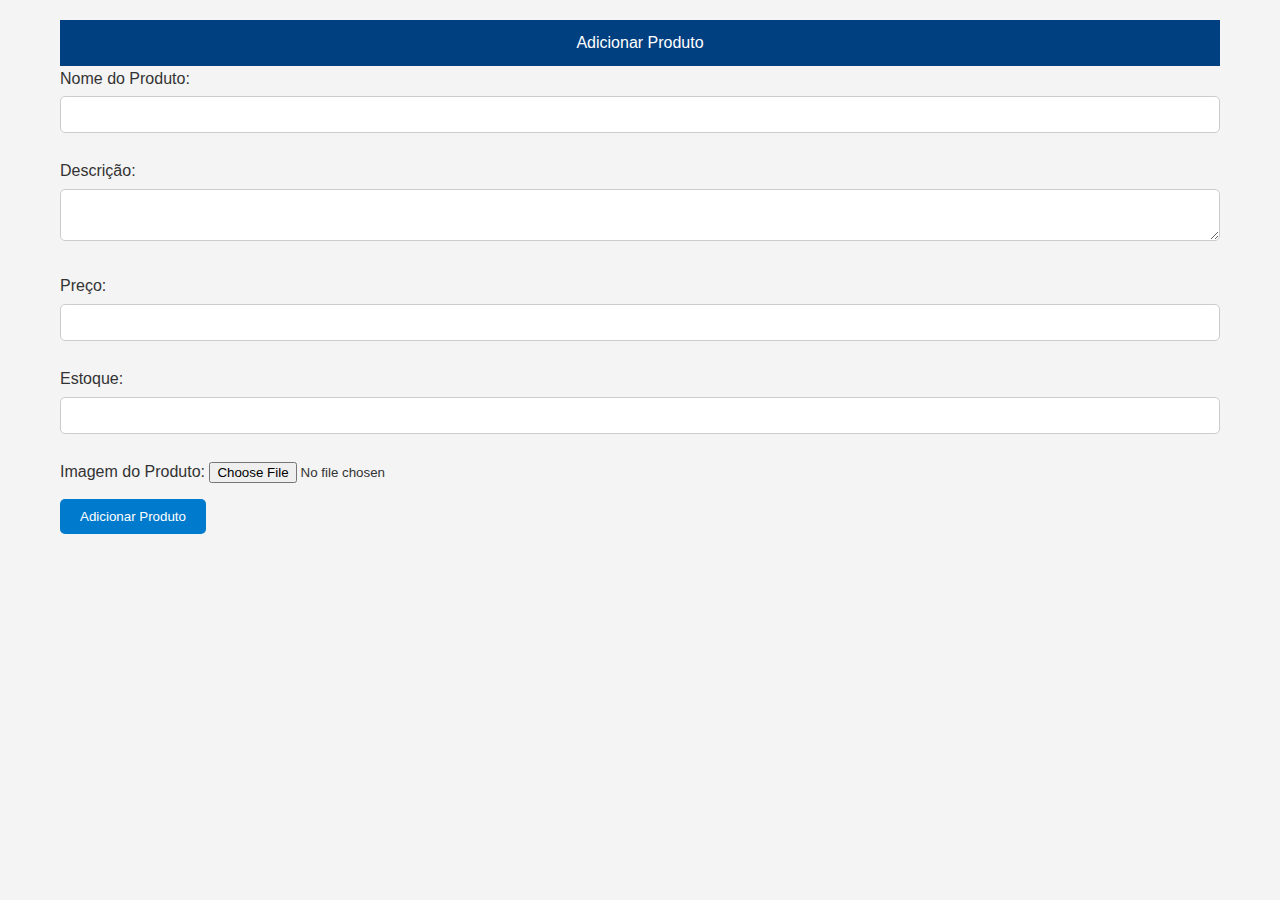
<file: add_product.html>
<!DOCTYPE html>
<html lang="en">
<head>
    <meta charset="UTF-8">
    <meta name="viewport" content="width=device-width, initial-scale=1.0">
    <title>Adicionar Produto | OpenMarket</title>
    <link rel="stylesheet" href="css/styles.css">
</head>
<body>
    <div class="container">
        <header>Adicionar Produto</header>
        <form action="process_add_product.php" method="post" enctype="multipart/form-data">
            <div>
                <label for="name">Nome do Produto:</label>
                <input type="text" id="name" name="name" required>
            </div>
            <div>
                <label for="description">Descrição:</label>
                <textarea id="description" name="description" required></textarea>
            </div>
            <div>
                <label for="price">Preço:</label>
                <input type="text" id="price" name="price" required>
            </div>
            <div>
                <label for="stock">Estoque:</label>
                <input type="number" id="stock" name="stock" required>
            </div>
            <div>
                <label for="image">Imagem do Produto:</label>
                <input type="file" id="image" name="image" required>
            </div>
            <div>
                <button type="submit">Adicionar Produto</button>
            </div>
        </form>
    </div>
</body>
</html>
</file>
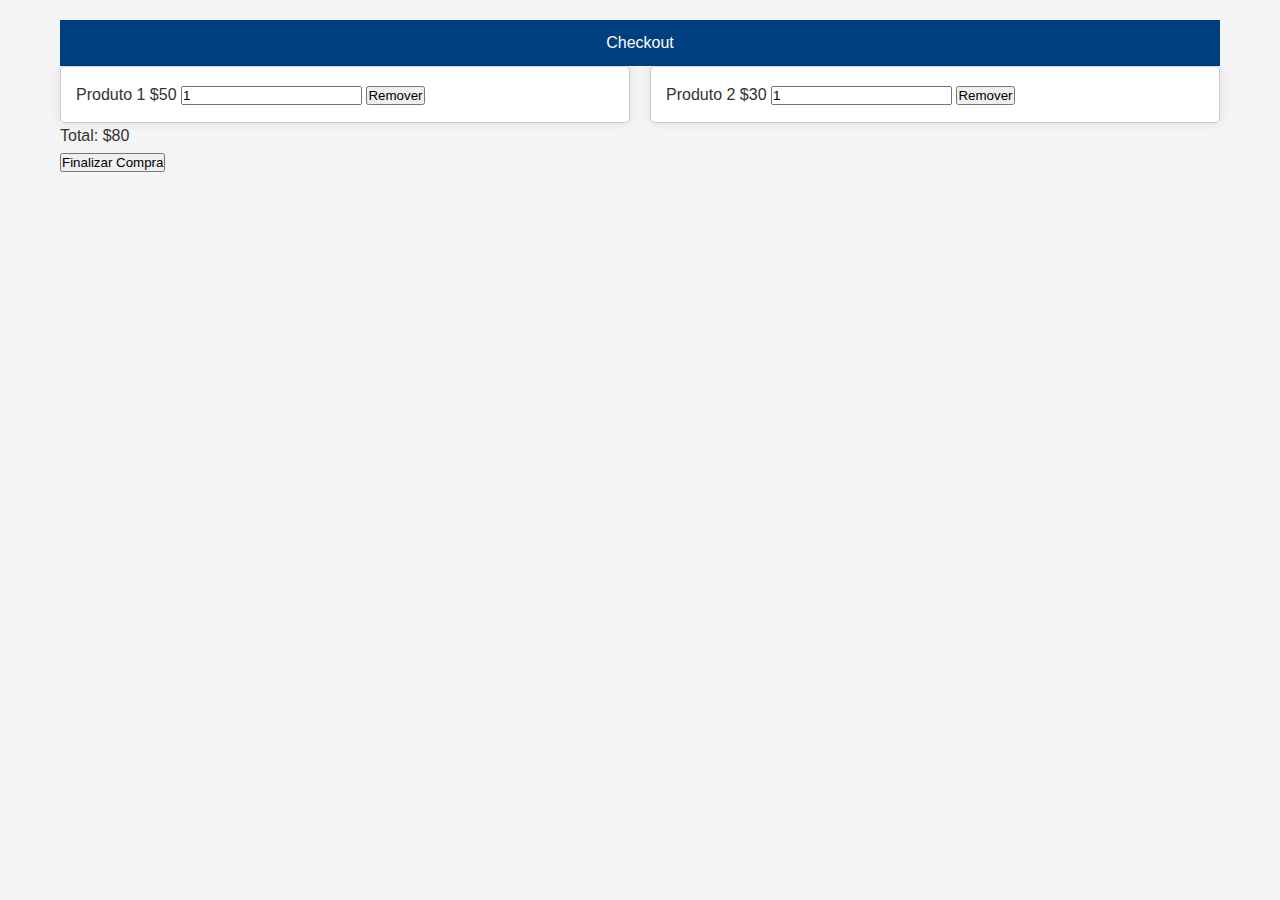
<file: checkout.html>
<!DOCTYPE html>
<html lang="en">
<head>
    <meta charset="UTF-8">
    <meta name="viewport" content="width=device-width, initial-scale=1.0">
    <title>Checkout | OpenMarket</title>
    <link rel="stylesheet" href="css/styles.css">
    <script src="js/checkout.js" defer></script>
</head>
<body>
    <div class="container">
        <header>Checkout</header>
        <div class="cart-list">
            <div class="item">
                <span>Produto 1</span>
                <span>$50</span>
                <input type="number" value="1">
                <button class="remove-item">Remover</button>
            </div>
            <div class="item">
                <span>Produto 2</span>
                <span>$30</span>
                <input type="number" value="1">
                <button class="remove-item">Remover</button>
            </div>
        </div>
        <div class="total">
            Total: $80
        </div>
        <button class="checkout">Finalizar Compra</button>
    </div>
</body>
</html>
</file>
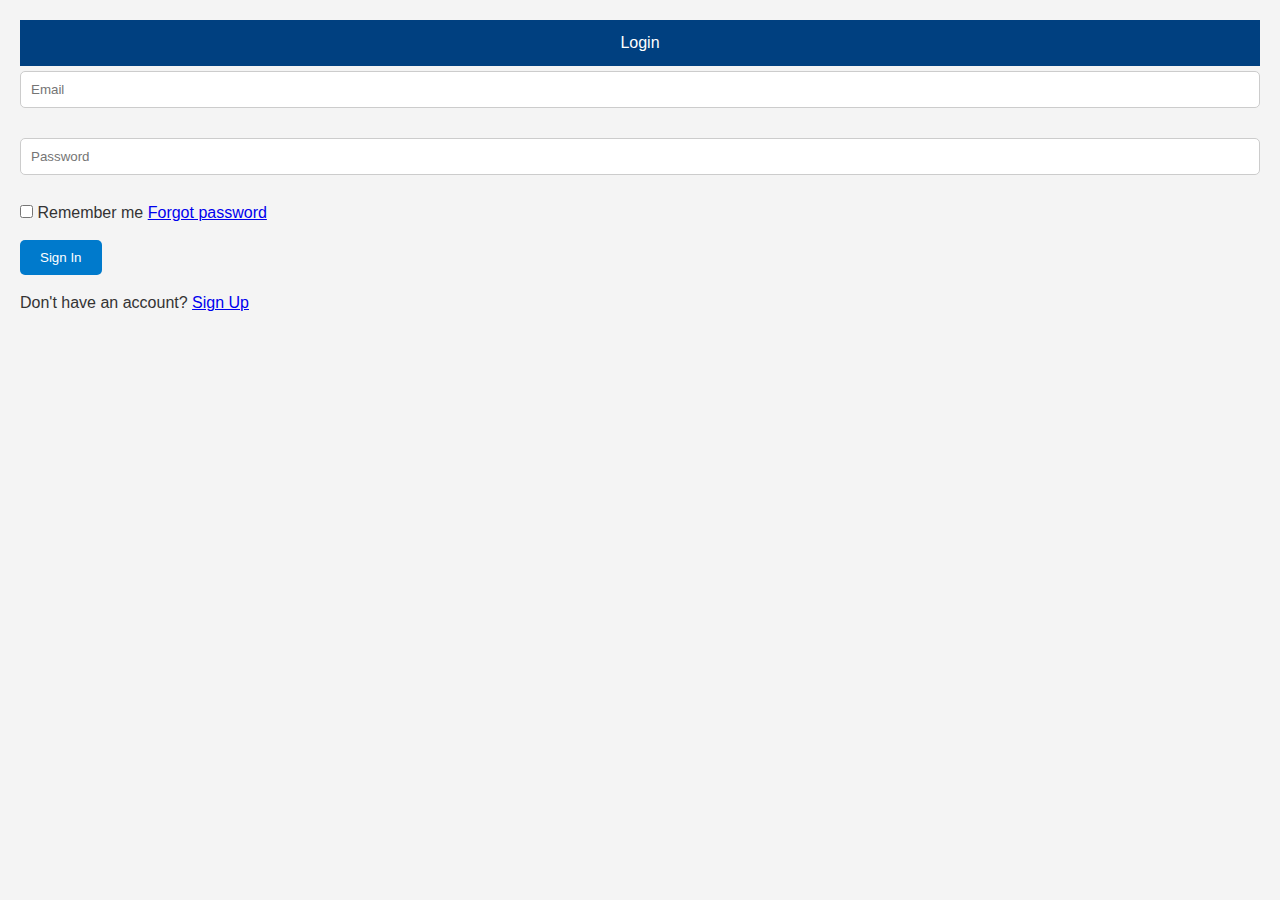
<file: login.html>
<!DOCTYPE html>
<html lang="en">
<head>
    <meta charset="UTF-8">
    <meta name="viewport" content="width=device-width, initial-scale=1.0">
    <title>Login | OpenMarket</title>
    <link rel="stylesheet" href="css/styles.css">
    <script src="js/login.js" defer></script>
</head>
<body>
    <div class="login-form">
        <header>Login</header>
        <form id="loginForm" action="process_login.php" method="post">
            <div>
                <input type="email" name="email" placeholder="Email" autocomplete="off" required>
            </div>
            <div>
                <input type="password" name="password" placeholder="Password" autocomplete="off" required>
            </div>
            <div>
                <label>
                    <input type="checkbox" name="remember"> Remember me
                </label>
                <a href="#">Forgot password</a>
            </div>
            <div>
                <button type="submit">Sign In</button>
            </div>
            <div>
                <p>Don't have an account? <a href="register.html">Sign Up</a></p>
            </div>
        </form>
    </div>
</body>
</html>
</file>
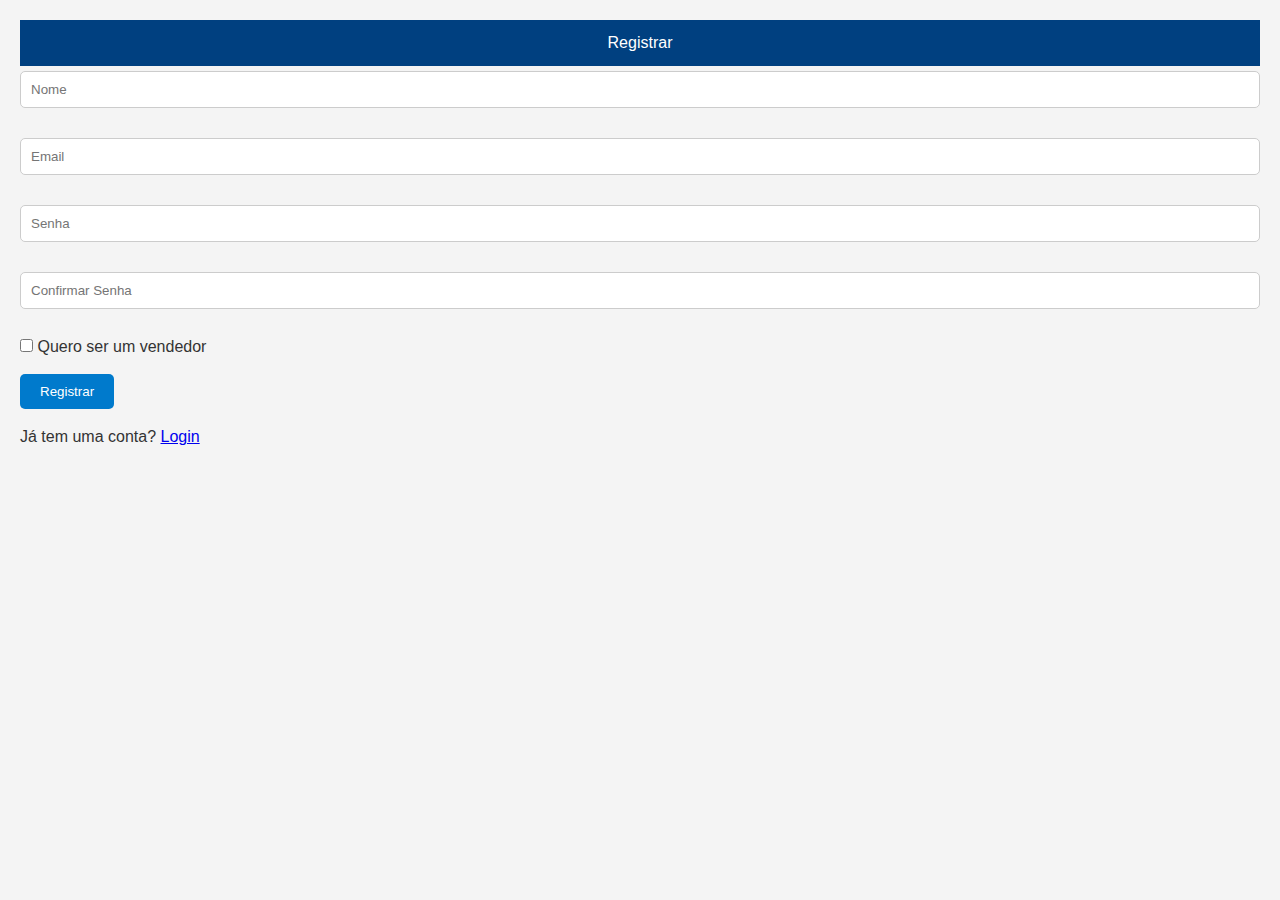
<file: register.html>
<!DOCTYPE html>
<html lang="en">
<head>
    <meta charset="UTF-8">
    <meta name="viewport" content="width=device-width, initial-scale=1.0">
    <title>Registrar | OpenMarket</title>
    <link rel="stylesheet" href="css/styles.css">
    <script src="js/register.js" defer></script>
</head>
<body>
    <div class="login-form">
        <header>Registrar</header>
        <form id="registerForm" action="process_register.php" method="post">
            <div>
                <input type="text" name="name" placeholder="Nome" autocomplete="off" required>
            </div>
            <div>
                <input type="email" name="email" placeholder="Email" autocomplete="off" required>
            </div>
            <div>
                <input type="password" name="password" placeholder="Senha" autocomplete="off" required>
            </div>
            <div>
                <input type="password" name="confirm_password" placeholder="Confirmar Senha" autocomplete="off" required>
            </div>
            <div>
                <label>
                    <input type="checkbox" name="is_seller"> Quero ser um vendedor
                </label>
            </div>
            <div>
                <button type="submit">Registrar</button>
            </div>
            <div>
                <p>Já tem uma conta? <a href="login.html">Login</a></p>
            </div>
        </form>
    </div>
</body>
</html>
</file>
<file: css/styles.css>
/* Resetting default browser styles */
* {
    margin: 0;
    padding: 0;
    box-sizing: border-box;
}

body {
    font-family: 'Arial', sans-serif;
    line-height: 1.6;
    background-color: #f4f4f4;
    color: #333;
    padding: 20px;
}

header {
    background: #004080;
    color: #fff;
    padding: 10px 0;
    text-align: center;
}

header h1 {
    margin-bottom: 10px;
}

.container {
    max-width: 1200px;
    margin: auto;
    overflow: hidden;
    padding: 0 20px;
}

img{
    width:174px;
    height:174px;
}

form {
    /* background: #aaa;
    padding: 20px;
    margin: 20px 0;
    box-shadow: 0 0 10px rgba(0, 0, 0, 0.1); */
}

form div {
    margin-bottom: 15px;
}

form input[type="text"],
form input[type="email"],
form input[type="password"],
form input[type="number"],
form textarea {
    width: 100%;
    padding: 10px;
    margin: 5px 0 10px 0;
    border: 1px solid #ccc;
    border-radius: 5px;
}

.btn{
    font-size: 14px;
}

form button, .btn {
    display: inline-block;
    background: #007acc;
    color: #fff;
    padding: 10px 20px;
    border: none;
    border-radius: 5px;
    text-align: center;
    text-decoration: none;
    cursor: pointer;
}

form button:hover, .btn:hover {
    background: #005fa3;
}

.product-card, .cart-list, .product-list, .order-list {
    display: flex;
    flex-wrap: wrap;
    gap: 20px;
}

.product-card div, .cart-list div, .product-list li, .order-list li {
    background: #fff;
    padding: 15px;
    border: 1px solid #ccc;
    border-radius: 5px;
    flex: 1 1 calc(33.333% - 20px);
    box-shadow: 0 0 10px rgba(0, 0, 0, 0.1);
}

.product-card img {
    max-width: 100%;
    border-radius: 5px;
}

.product-card h3, .product-card p, .product-card span {
    margin: 10px 0;
}

@media (max-width: 768px) {
    .product-card div, .cart-list div, .product-list li, .order-list li {
        flex: 1 1 calc(50% - 20px);
    }
}

@media (max-width: 480px) {
    .product-card div, .cart-list div, .product-list li, .order-list li {
        flex: 1 1 100%;
    }
}
</file>
